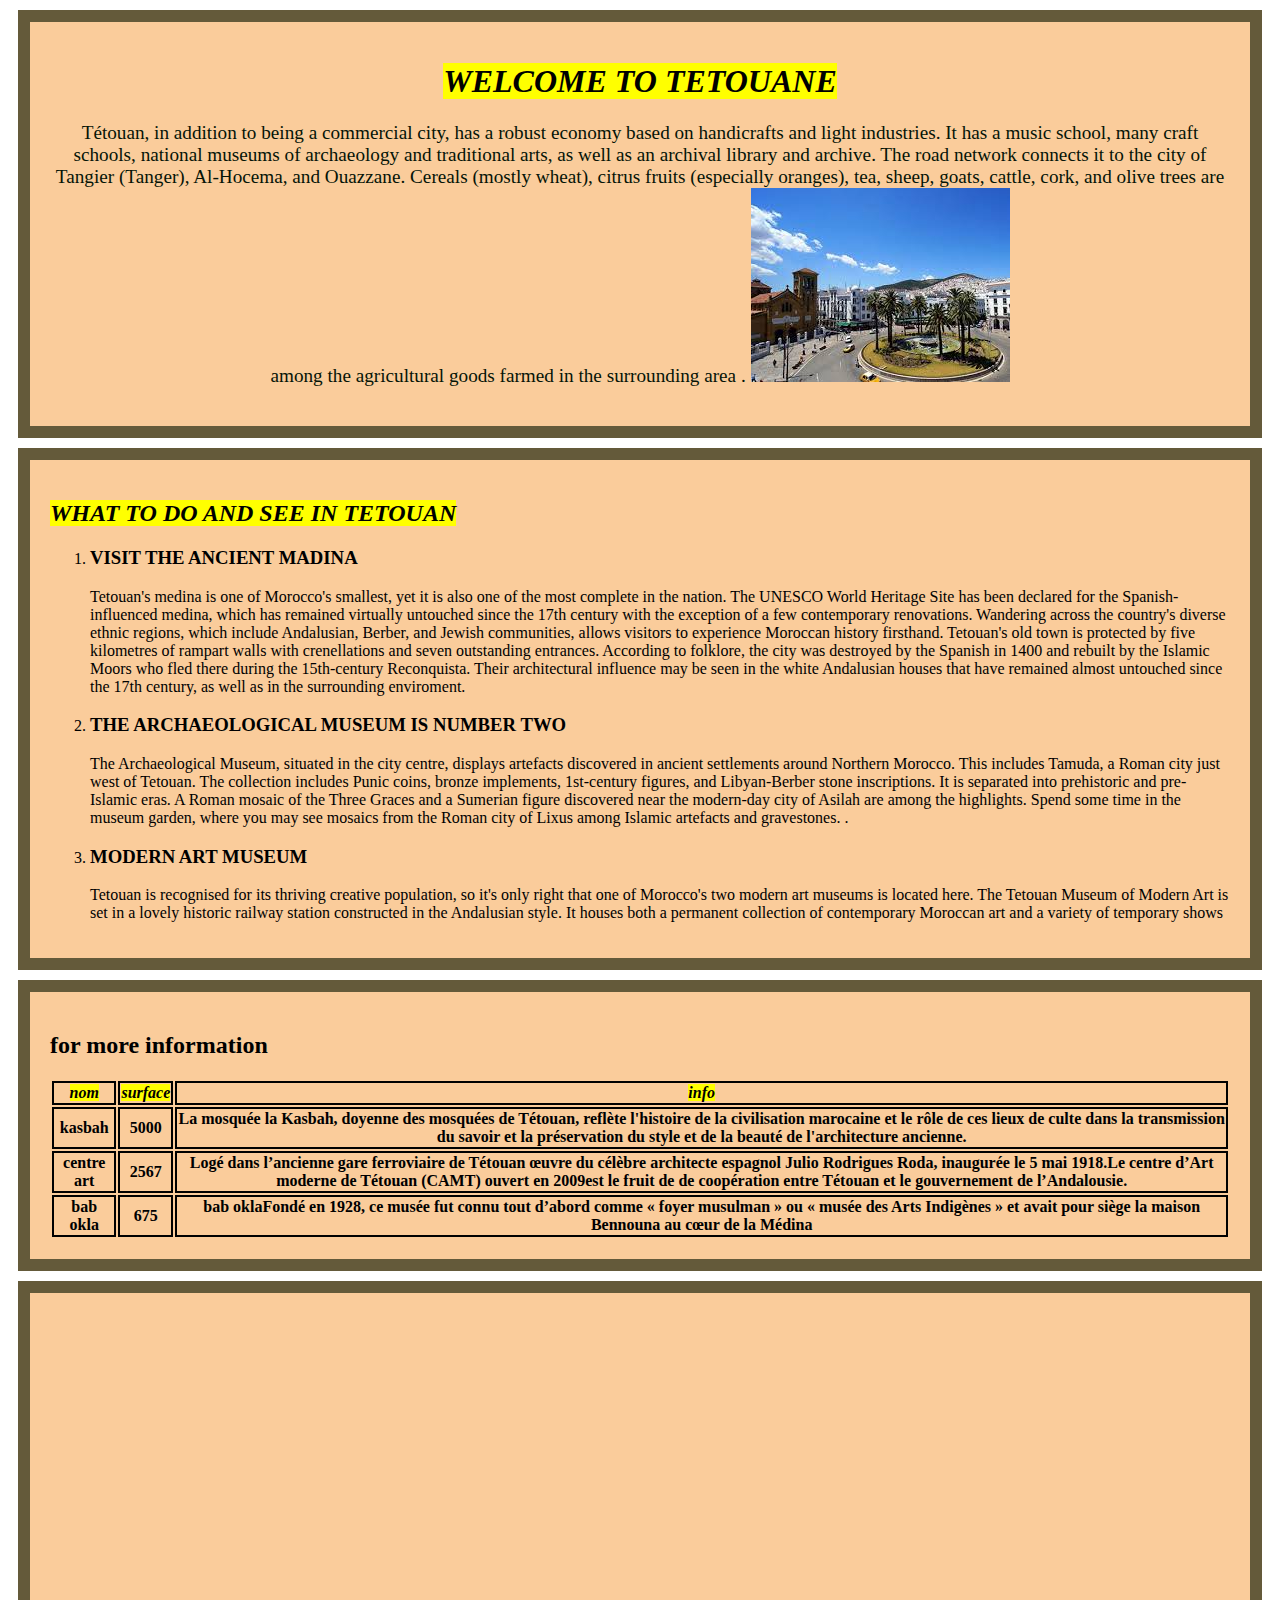
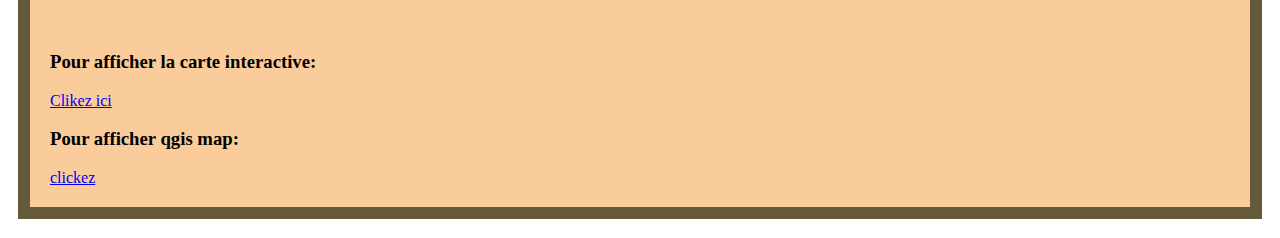
<file: index.html>
<!DOCTYPE html>
<html lang="en">
<head>
    <meta charset="UTF-8">
    <meta name="viewport" content="width=device-width, initial-scale=1.0">
    <title>First page</title>
    <link rel="shortcut icon" href="image/tetouan.png" type="image/x-icon"> 
    <link rel="stylesheet" href="style/style.css">

</head>
<body>
 <div>   
    <h1><mark> <i>WELCOME TO TETOUANE</i></mark> </h1>
 <p> Tétouan, in addition to being a commercial city, has a robust economy based on handicrafts and light industries. It has a music school, many craft schools, national museums of archaeology and traditional arts, as well as an archival library and archive. The road network connects it to the city of Tangier (Tanger), Al-Hocema, and Ouazzane. Cereals (mostly wheat), citrus fruits (especially oranges), tea, sheep, goats, cattle, cork, and olive trees are among the agricultural goods farmed in the surrounding area .
    
 <img src="image/tetouan.jpeg" alt="">

 </div>

<div>

 <h2><mark> <i>WHAT TO DO AND SEE IN TETOUAN</i></h2>
 <ol>
    <li>  <h3>VISIT THE ANCIENT MADINA</h3>Tetouan's medina is one of Morocco's smallest, yet it is also one of the most complete in the nation. The UNESCO World Heritage Site has been declared for the Spanish-influenced medina, which has remained virtually untouched since the 17th century with the exception of a few contemporary renovations. Wandering across the country's diverse ethnic regions, which include Andalusian, Berber, and Jewish communities, allows visitors to experience Moroccan history firsthand.
        Tetouan's old town is protected by five kilometres of rampart walls with crenellations and seven outstanding entrances. According to folklore, the city was destroyed by the Spanish in 1400 and rebuilt by the Islamic Moors who fled there during the 15th-century Reconquista. Their architectural influence may be seen in the white Andalusian houses that have remained almost untouched since the 17th century, as well as in the surrounding enviroment.</li>
    <li><h3>THE ARCHAEOLOGICAL MUSEUM IS NUMBER TWO</h3> The Archaeological Museum, situated in the city centre, displays artefacts discovered in ancient settlements around Northern Morocco. This includes Tamuda, a Roman city just west of Tetouan. The collection includes Punic coins, bronze implements, 1st-century figures, and Libyan-Berber stone inscriptions. It is separated into prehistoric and pre-Islamic eras. A Roman mosaic of the Three Graces and a Sumerian figure discovered near the modern-day city of Asilah are among the highlights. Spend some time in the museum garden, where you may see mosaics from the Roman city of Lixus among Islamic artefacts and gravestones. .</li>
    <li> <h3>MODERN ART MUSEUM</h3>Tetouan is recognised for its thriving creative population, so it's only right that one of Morocco's two modern art museums is located here. The Tetouan Museum of Modern Art is set in a lovely historic railway station constructed in the Andalusian style.
        It houses both a permanent collection of contemporary Moroccan art and a variety of temporary shows </li>
</div>
<div>
    
 <h2> for more information</h2> 

 </ol>
 <table>
    <tr>
        <th><mark><i>nom</i></mark></th>
        <th><mark><i>surface</i></mark></th>
        <th><mark><i>info</i></mark></th>
    </tr>

    <tr>
        <th>kasbah</th>
        <th>5000</th>
        <th>La mosquée la Kasbah, doyenne des mosquées de Tétouan, reflète l'histoire de la civilisation marocaine et le rôle de ces lieux de culte dans la transmission du savoir et la préservation du style et de la beauté de l'architecture ancienne.</th>
    </tr>
    <tr>
        <th>centre art</th>
        <th>2567</th>
        <th>Logé dans l’ancienne gare ferroviaire de Tétouan œuvre du célèbre architecte espagnol Julio Rodrigues Roda, inaugurée le 5 mai 1918.Le centre d’Art moderne de Tétouan (CAMT) ouvert en 2009est le fruit de de coopération entre Tétouan et le gouvernement de l’Andalousie.</th>
        <tr>
            <th>bab okla</th>
            <th>675</th>
            <th>bab oklaFondé en 1928, ce musée fut connu tout d’abord comme « foyer musulman » ou « musée des Arts Indigènes » et avait pour siège la maison Bennouna au cœur de la Médina</th>
        </tr>
    </tr>
 </table>
</div>
<div>
 
 <iframe width="560" height="315" src="https://www.youtube.com/embed/Jqds5jTCVN0?si=7rI1Z3ki0R3zhpEG" title="YouTube video player" frameborder="0" allow="accelerometer; autoplay; clipboard-write; encrypted-media; gyroscope; picture-in-picture; web-share" referrerpolicy="strict-origin-when-cross-origin" allowfullscreen></iframe> 
 
 <h3>Pour afficher la carte interactive:</h3>
 <a href="document/page1.html"> Clikez ici</a>
 <h3>Pour afficher qgis map:</h3>
 <a href="qgis map/tetouan map.html"> clickez</a>
</div>
 </p>   
</body>
</html>
</file>
<file: style/style.css>
div{
    background-color: rgb(250, 204, 155);
    border: 12px solid rgb(100, 90, 58);
    padding: 20px;
    margin: 10px;

    #

}
p{
    color: rgb(5, 20, 7);
    text-align: center;
    font-size: 120%;
     }
     h1{
        text-align: center;
    }

    
    table th{
        border: 2px double;
    }

    tr:hover{
    background-color: chartreuse;
    }

}
</file>
